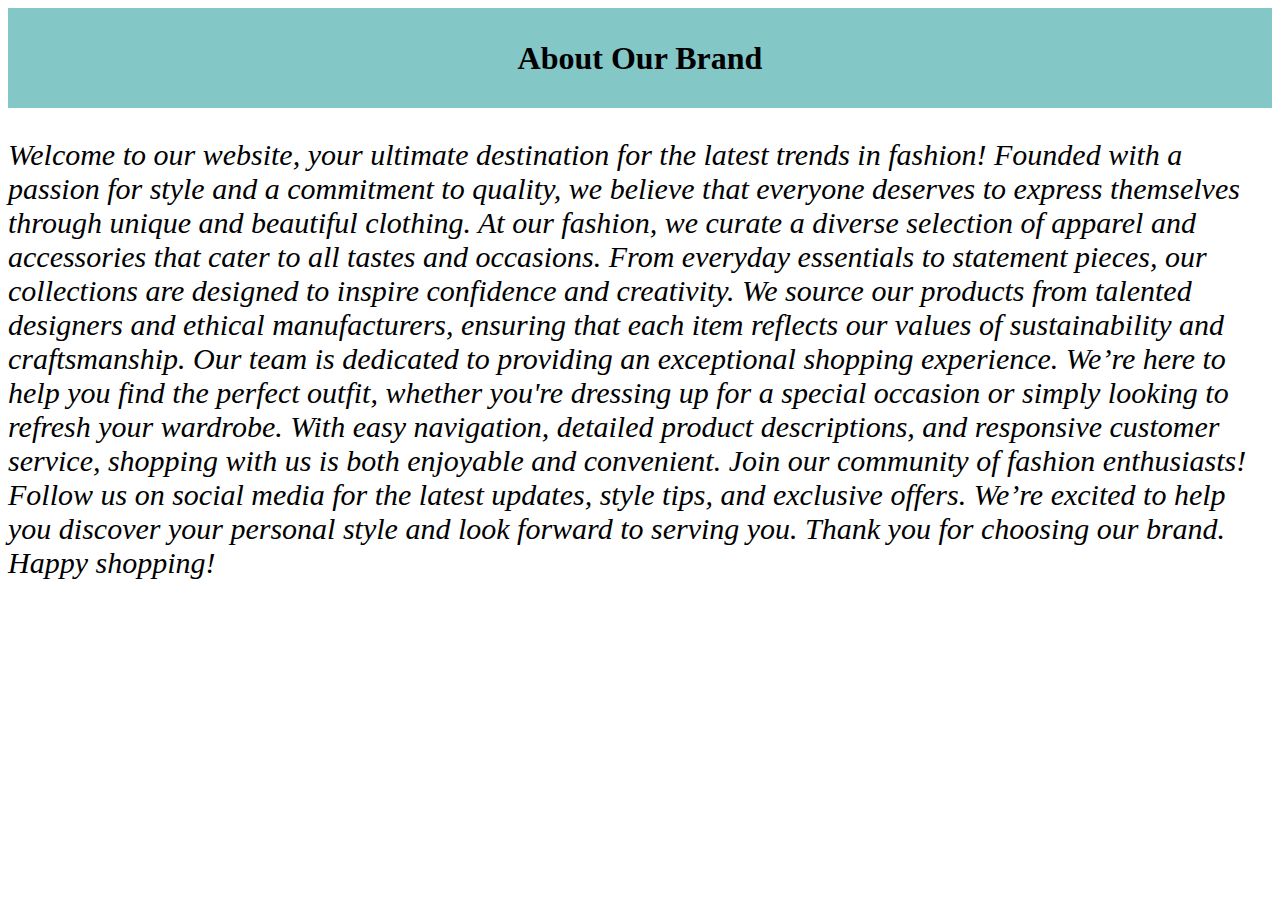
<file: about.html>
<!DOCTYPE html>
<html lang="en">
<head>
    <meta charset="UTF-8">
    <meta name="viewport" content="width=device-width, initial-scale=1.0">
    <title>about</title>
    <link rel="stylesheet" href="about.css">
</head>
<body>
    <div class="about">
        <h1>about our brand</h1>
    </div>
    <div class="abouttext">
        <p><i>Welcome to our website, your ultimate destination for the latest trends in fashion! Founded with a passion for style and a commitment to quality, we believe that everyone deserves to express themselves through unique and beautiful clothing.

            At our fashion, we curate a diverse selection of apparel and accessories that cater to all tastes and occasions. From everyday essentials to statement pieces, our collections are designed to inspire confidence and creativity. We source our products from talented designers and ethical manufacturers, ensuring that each item reflects our values of sustainability and craftsmanship.
            
            Our team is dedicated to providing an exceptional shopping experience. We’re here to help you find the perfect outfit, whether you're dressing up for a special occasion or simply looking to refresh your wardrobe. With easy navigation, detailed product descriptions, and responsive customer service, shopping with us is both enjoyable and convenient.
            
            Join our community of fashion enthusiasts! Follow us on social media for the latest updates, style tips, and exclusive offers. We’re excited to help you discover your personal style and look forward to serving you.
            
            Thank you for choosing our brand. Happy shopping!</i></p>
    </div>
  
</body>
</html>
</file>
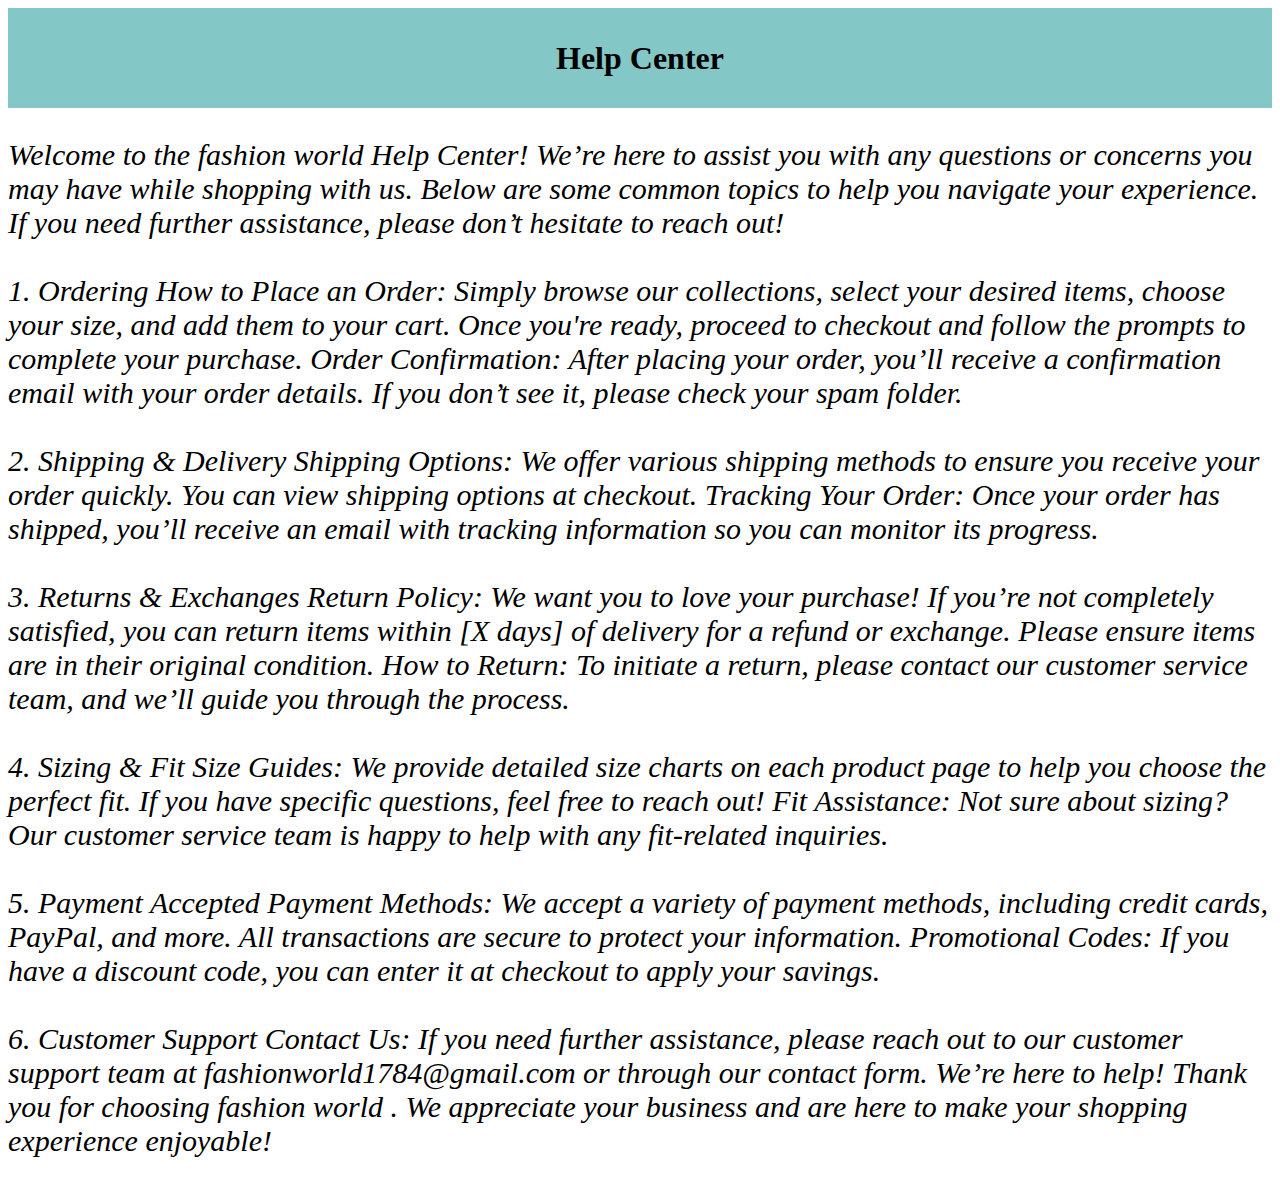
<file: help.html>
<!DOCTYPE html>
<html lang="en">
<head>
    <meta charset="UTF-8">
    <meta name="viewport" content="width=device-width, initial-scale=1.0">
    <title>help</title>
    <link rel="stylesheet" href="help.css">
</head>
<body>
    <div class="help">
        <h1>help center</h1>
    </div>
    <div class="helptext">
        <p><i>Welcome to the fashion world Help Center! We’re here to assist you with any questions or concerns you may have while shopping with us. Below are some common topics to help you navigate your experience. If you need further assistance, please don’t hesitate to reach out!

          <br>  <br>1. Ordering
            How to Place an Order: Simply browse our collections, select your desired items, choose your size, and add them to your cart. Once you're ready, proceed to checkout and follow the prompts to complete your purchase.
            Order Confirmation: After placing your order, you’ll receive a confirmation email with your order details. If you don’t see it, please check your spam folder.<br>
           <br> 2. Shipping & Delivery
            Shipping Options: We offer various shipping methods to ensure you receive your order quickly. You can view shipping options at checkout.
            Tracking Your Order: Once your order has shipped, you’ll receive an email with tracking information so you can monitor its progress.
           <br> <br>3. Returns & Exchanges
            Return Policy: We want you to love your purchase! If you’re not completely satisfied, you can return items within [X days] of delivery for a refund or exchange. Please ensure items are in their original condition.
            How to Return: To initiate a return, please contact our customer service team, and we’ll guide you through the process.
            <br><br>4. Sizing & Fit
            Size Guides: We provide detailed size charts on each product page to help you choose the perfect fit. If you have specific questions, feel free to reach out!
            Fit Assistance: Not sure about sizing? Our customer service team is happy to help with any fit-related inquiries.
            <br><br>5. Payment
            Accepted Payment Methods: We accept a variety of payment methods, including credit cards, PayPal, and more. All transactions are secure to protect your information.
            Promotional Codes: If you have a discount code, you can enter it at checkout to apply your savings.
           <br><br> 6. Customer Support
            Contact Us: If you need further assistance, please reach out to our customer support team at fashionworld1784@gmail.com or through our contact form. We’re here to help!
            Thank you for choosing fashion world . We appreciate your business and are here to make your shopping experience enjoyable!</i></p>
    </div>
</body>
</html>
</file>
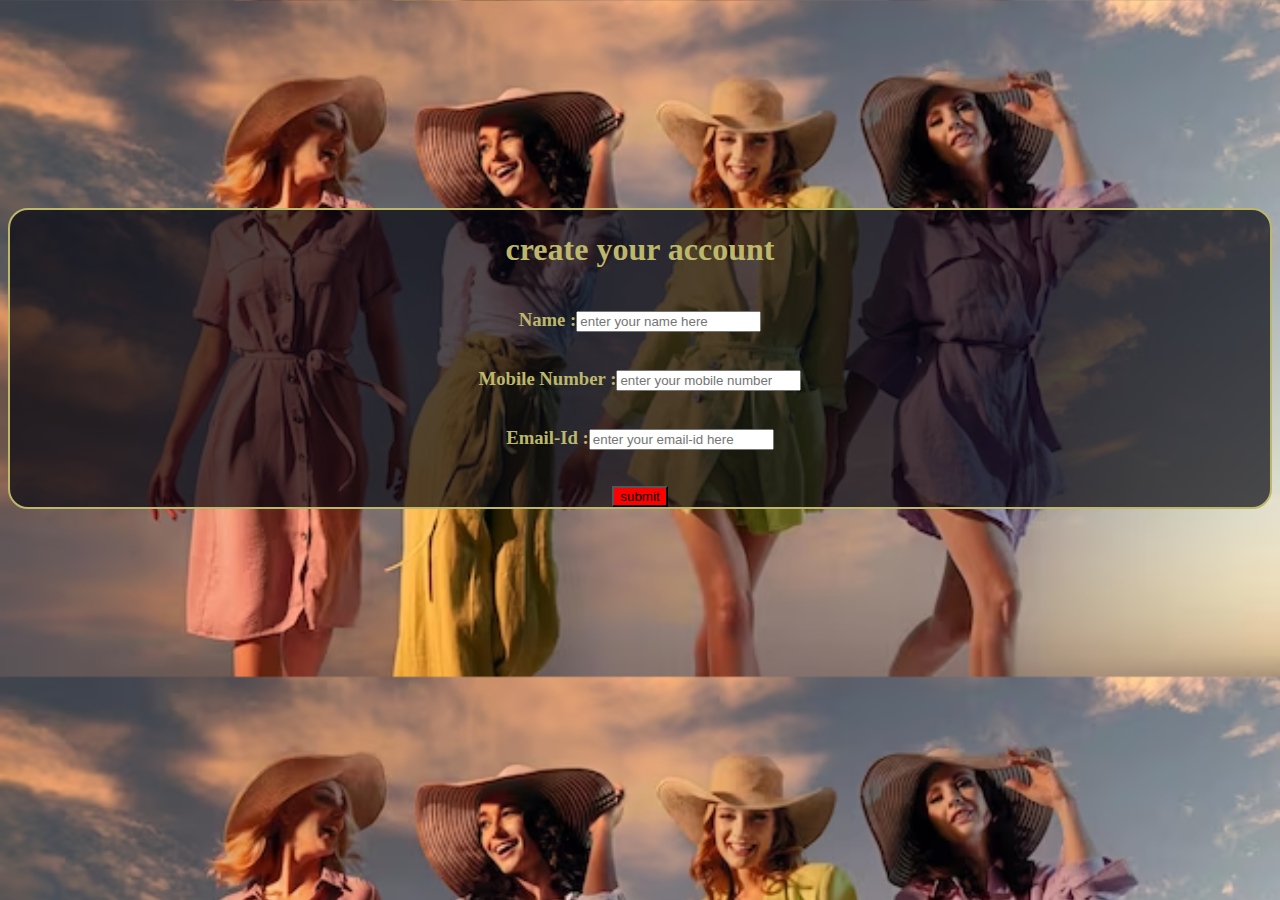
<file: profile.html>
<!DOCTYPE html>
<html lang="en">
<head>
    <meta charset="UTF-8">
    <meta name="viewport" content="width=device-width, initial-scale=1.0">
    <title>profile</title>
    <link rel="stylesheet" href="profile.css">
</head>
<body>
    <div class="profile">
        <h1>create your account</h1>
        <div class="profile1">
           <h3 id="profiletext">name :</h3><input type="text" placeholder="enter your name here "><br>
           <h3 id="profiletext">mobile number :</h3><input type="number" placeholder="enter your mobile number"><br>
          <h3 id="profiletext">email-id :</h3><input type="email" placeholder="enter your email-id here"><br><br>
          <button style="background-color: red;">submit</button>
          
        </div>
    </div>
</body>
</html>
</file>
<file: about.css>
.about{
    height: 100px;
    width: 100%;
    background-color: rgba(0, 139, 139, 0.482);
    text-align: center;
    align-items: center;
    align-content: center;
    text-transform: capitalize;
}
.abouttext{
   font-size: 30px;
}
</file>
<file: help.css>
.help{
    height: 100px;
    width: 100%;
    background-color: rgba(0, 139, 139, 0.482);
    text-align: center;
    align-items: center;
    align-content: center;
    text-transform: capitalize;
}
.helptext{
   font-size: 30px;
}
</file>
<file: profile.css>
#profiletext{
    display: inline-block;
    text-transform: capitalize;

}
body{
   
    background-image: url("background image.avif");
    background-size: cover;
    align-items: center;
    align-content: center;
    
}
.profile{
    background-color: rgba(6, 6, 16, 0.699);
    text-align: center;
    color: darkkhaki;
    margin-top: 200px;
    border: 2px solid darkkhaki;
    border-radius: 20px;
}
</file>
